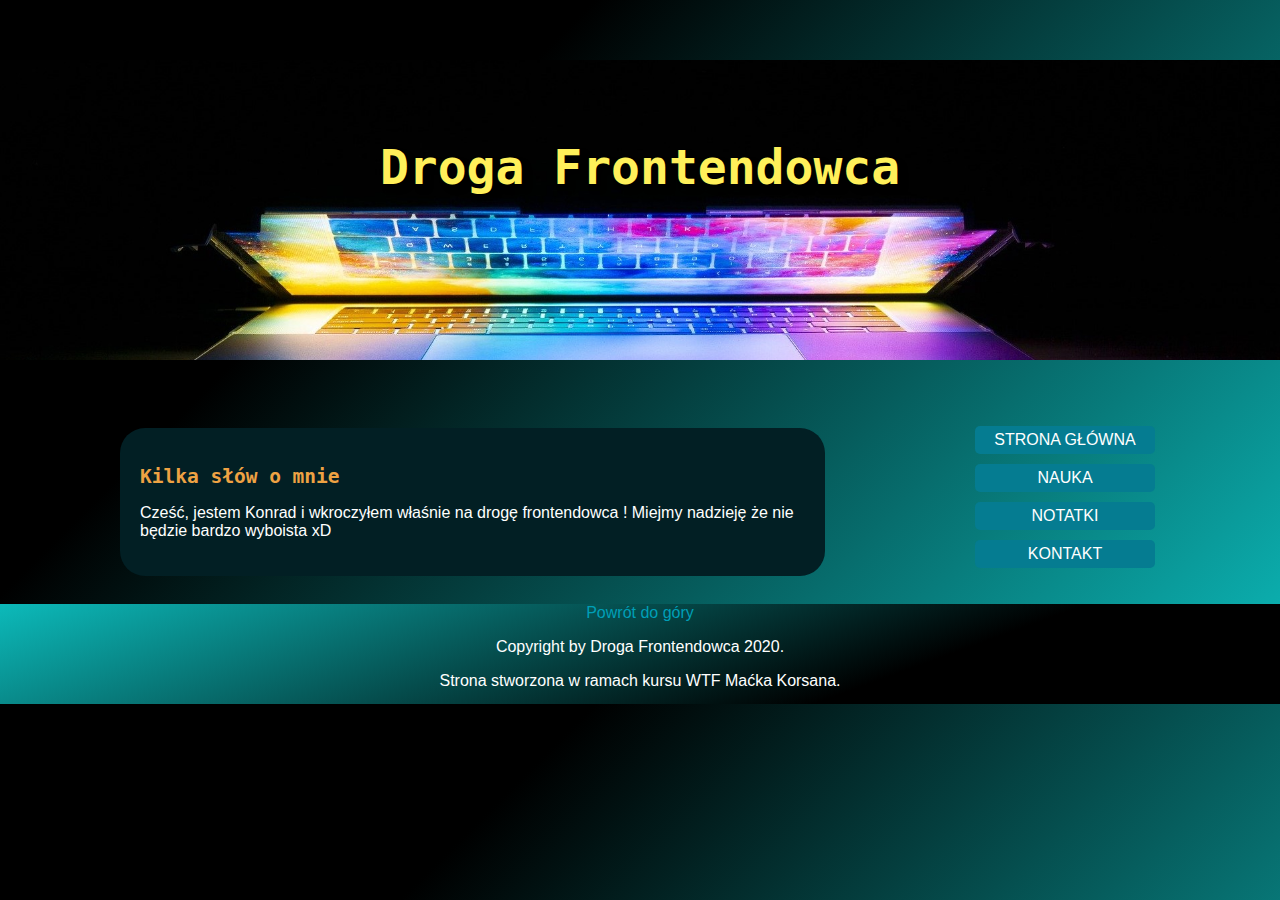
<file: index.html>
<!DOCTYPE html>
<html lang="pl">
  <head>
    <meta charset="UTF-8" />
    <meta name="viewport" content="width=device-width, initial-scale=1.0" />
    <title>Konrad Lis</title>
    <link href="style.css" rel="stylesheet" type="text/css" />
  </head>

  <body>
    <aside id="top">
      <nav class="navigation navigation--js">
        <a href="index.html">Strona główna</a>
        <a href="nauka.html">Nauka</a>
        <a href="notatki.html">Notatki</a>
        <a href="kontakt.html">Kontakt</a>
      </nav>
      <button class='hamburger hamburger--js'>MENU</button>
    </aside>
    <header class="header">
        <div class='header__image--shadow'></div>
          <img
            class="header__image"
            src="image/header-main.jpg"
            alt="Tęczowa klawiatura"
          />
          <h1 class="header__title">Droga Frontendowca</h1>
        </div>
        
    </header>  
    <main>
      <section>
        <h2 class="section__title">Kilka słów o mnie</h2>
        <p class="section__text">
          Cześć, jestem Konrad i wkroczyłem właśnie na drogę frontendowca !
          Miejmy nadzieję że nie będzie bardzo wyboista xD
        </p>
      </section>
    </main>
    <footer class="footer">
      <a href="#top">Powrót do góry</a>
      <p>Copyright by Droga Frontendowca 2020.</p>
      <p class="footer__text--js"></p>
    </footer>
    <script src="main.js"></script>
  </body>
</html>
</file>
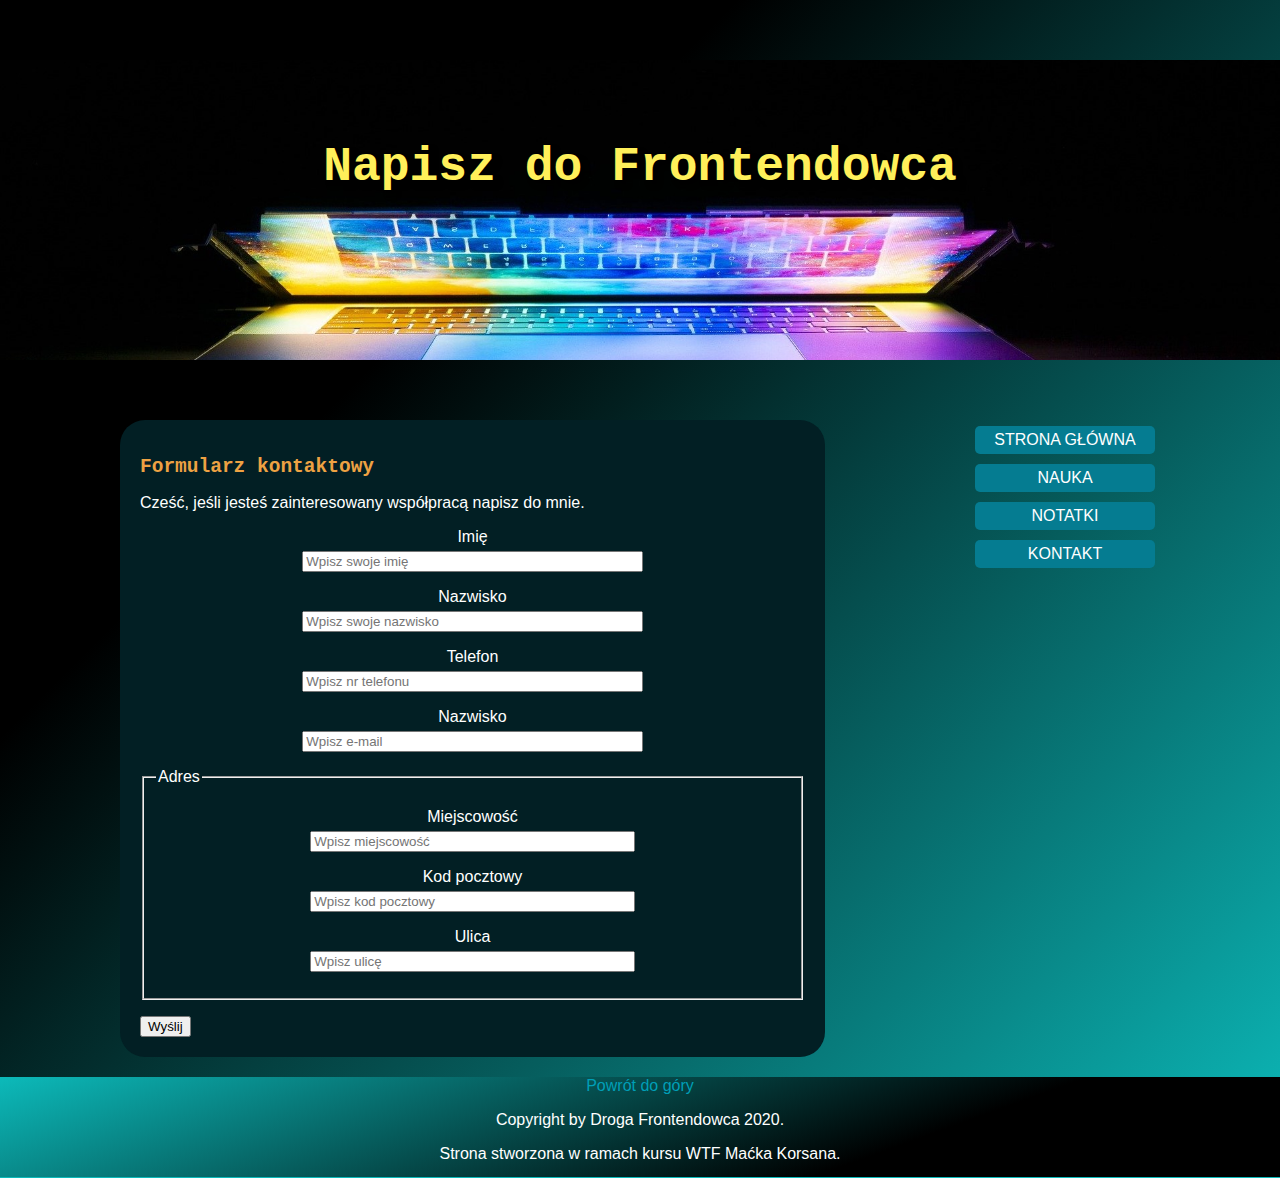
<file: kontakt.html>
<!DOCTYPE html>
<html lang="pl">
  <head>
    <meta charset="UTF-8" />
    <meta name="viewport" content="width=device-width, initial-scale=1.0" />
    <title>Konrad Lis</title>
    <link href="style.css" rel="stylesheet" type="text/css" />
  </head>

  <body>
    <aside id="top">
      <nav class="navigation navigation--js">
        <a href="index.html">Strona główna</a>
        <a href="nauka.html">Nauka</a>
        <a href="notatki.html">Notatki</a>
        <a href="kontakt.html">Kontakt</a>
      </nav>
      <button class='hamburger hamburger--js'>MENU</button>
    </aside>
    <header class="header">
        <div class='header__image--shadow'></div>
          <img
            class="header__image"
            src="image/header-main.jpg"
            alt="Tęczowa klawiatura"
          />
          <h1 class="header__title">Napisz do Frontendowca</h1>
        </div>
        
    </header>  
    <main>
      <section>
        <h2 class="section__title">Formularz kontaktowy</h2>
        <p class="section__text">
          Cześć, jeśli jesteś zainteresowany współpracą napisz do mnie.
        </p>
        <form method='post' action='http://dev.cotenfrontend.pl' class='form'>
            <p class='form__item'>
                <label for='firstName'>Imię
                <input
                    required
                    class='form__input'
                    type='text'
                    placeholder='Wpisz swoje imię'
                    id='firstName'
                    name='firstName'
                />
                </label>
            </p>
            <p>
                <label for='lastName'>Nazwisko
                <input
                    required
                    class='form__input'
                    type='text'
                    placeholder='Wpisz swoje nazwisko'
                    id='lastName'
                    name='lastName'
                />
                </label>
            </p>
            <p>
                <label for='phone'>Telefon
                <input
                    required
                    class='form__input'
                    type='tel'
                    placeholder='Wpisz nr telefonu'
                    id='phone'
                    name='phone'
                />
                </label>
            </p>
            <p>
                <label for='email'>Nazwisko
                <input
                    required
                    class='form__input'
                    type='email'
                    placeholder='Wpisz e-mail'
                    id='email'
                    name='email'
                />
                </label>
            </p>
            <fieldset>
                <legend>Adres</legend>
                <p>
                    <label for='city'>Miejscowość
                    <input
                        class='form__input'
                        type='text'
                        placeholder='Wpisz miejscowość'
                        id='city'
                        name='city'
                    />
                    </label>
                </p>
                <p>
                    <label for='cityCode'>Kod pocztowy
                    <input
                        class='form__input'
                        type='number'
                        placeholder='Wpisz kod pocztowy'
                        id='cityCode'
                        name='cityCode'
                    />
                    </label>
                </p>
                <p>
                    <label for='streetName'>Ulica
                    <input
                        class='form__input'
                        type='text'
                        placeholder='Wpisz ulicę'
                        id='streetName'
                        name='streetName'
                    /></label>
                </p>
            </fieldset>
            </p>
            <input type='submit'value='Wyślij'/>
        </form>
      </section>
    </main>
    <footer class="footer">
      <a href="#top">Powrót do góry</a>
      <p>Copyright by Droga Frontendowca 2020.</p>
      <p class="footer__text--js"></p>
    </footer>
    <script src="main.js"></script>
  </body>
</html>
</file>
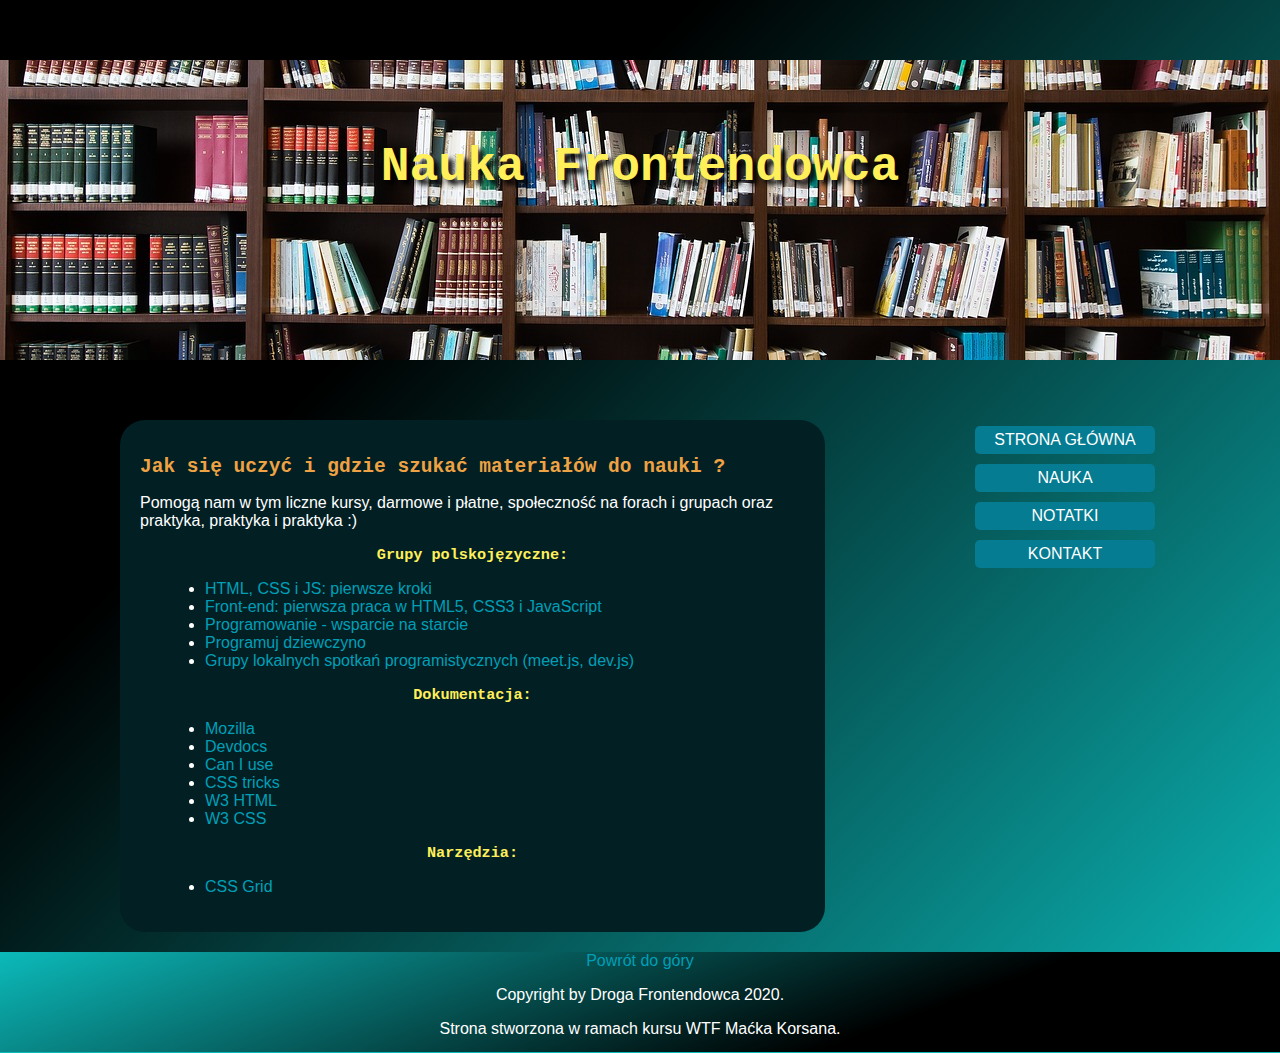
<file: nauka.html>
<!DOCTYPE html>
<html lang="pl">

<head>
    <meta charset="UTF-8">
    <meta name="viewport" content="width=device-width, initial-scale=1.0">
    <title>Konrad Lis</title>
    <link href="style.css" rel="stylesheet" type="text/css">
</head>

<body>
    <aside id="top">
      <nav class="navigation navigation--js">
        <a href="index.html">Strona główna</a>
        <a href="nauka.html">Nauka</a>
        <a href="notatki.html">Notatki</a>
        <a href="kontakt.html">Kontakt</a>
      </nav>
      <button class='hamburger hamburger--js'>MENU</button>
    </aside>
    <header class='header'>
            <div class='header__image--shadow'>
                <img class='header__image header__image--bottom' src='image/header-nauka.jpg' alt='Półka z książkami'>
            </div>
            <h1 class='header__title'>Nauka Frontendowca</h1>
    </header>
    <main>
        <section>
            <h2 class='section__title'>Jak się uczyć i gdzie szukać materiałów do nauki ?</h2>
            <p>Pomogą nam w tym liczne kursy, darmowe i płatne, społeczność na forach i grupach oraz praktyka, praktyka i praktyka :) </p>
            <article>
                <h3 class='article__title'>Grupy polskojęzyczne:</h3>
                <ul>
                    <li><a href='https://www.facebook.com/groups/742940452405327'>HTML, CSS i JS: pierwsze kroki</a></li>
                    <li><a href='https://www.facebook.com/groups/1485218891734165/'>Front-end: pierwsza praca w HTML5, CSS3 i JavaScript</a></li>
                    <li><a href='https://www.facebook.com/groups/157790704649699/'>Programowanie - wsparcie na starcie</a></li>
                    <li><a href='https://www.facebook.com/groups/programujdziewczyno/'>Programuj dziewczyno</a></li>
                    <li><a href='https://crossweb.pl/'>Grupy lokalnych spotkań programistycznych (meet.js, dev.js)</a></li>
                </ul>
            </article>
            <article>
                <h3 class='article__title'>Dokumentacja:</h3>
                    <ul>
                    <li><a href='https://developer.mozilla.org'>Mozilla</a></li>
                    <li><a href='https://devdocs.io'>Devdocs</a></li>
                    <li><a href='https://caniuse.com'>Can I use</a></li>
                    <li><a href='https://css-tricks.com/almanac'>CSS tricks</a></li>
                    <li><a href='https://www.w3.org/TR/html52'>W3 HTML</a></li>
                    <li><a href='https://www.w3.org/TR/CSS'>W3 CSS</a></li>
                    </ul>
            </article>
            <article>
                <h3 class='article__title'>Narzędzia:</h3>
                    <ul>
                        <li><a href='https://webkit.org/blog/7434/css-grid-layout-a-new-layout-module-for-the-web/'>CSS Grid</a></li>
                    </ul>
            </article>
        </section>
    </main>
    <footer>
        <a href='#top'>Powrót do góry</a>
        <p>Copyright by Droga Frontendowca 2020.</p>
        <p class="footer__text--js"></p>
    </footer>
    <script src="main.js"></script>
</body>

</html>
</file>
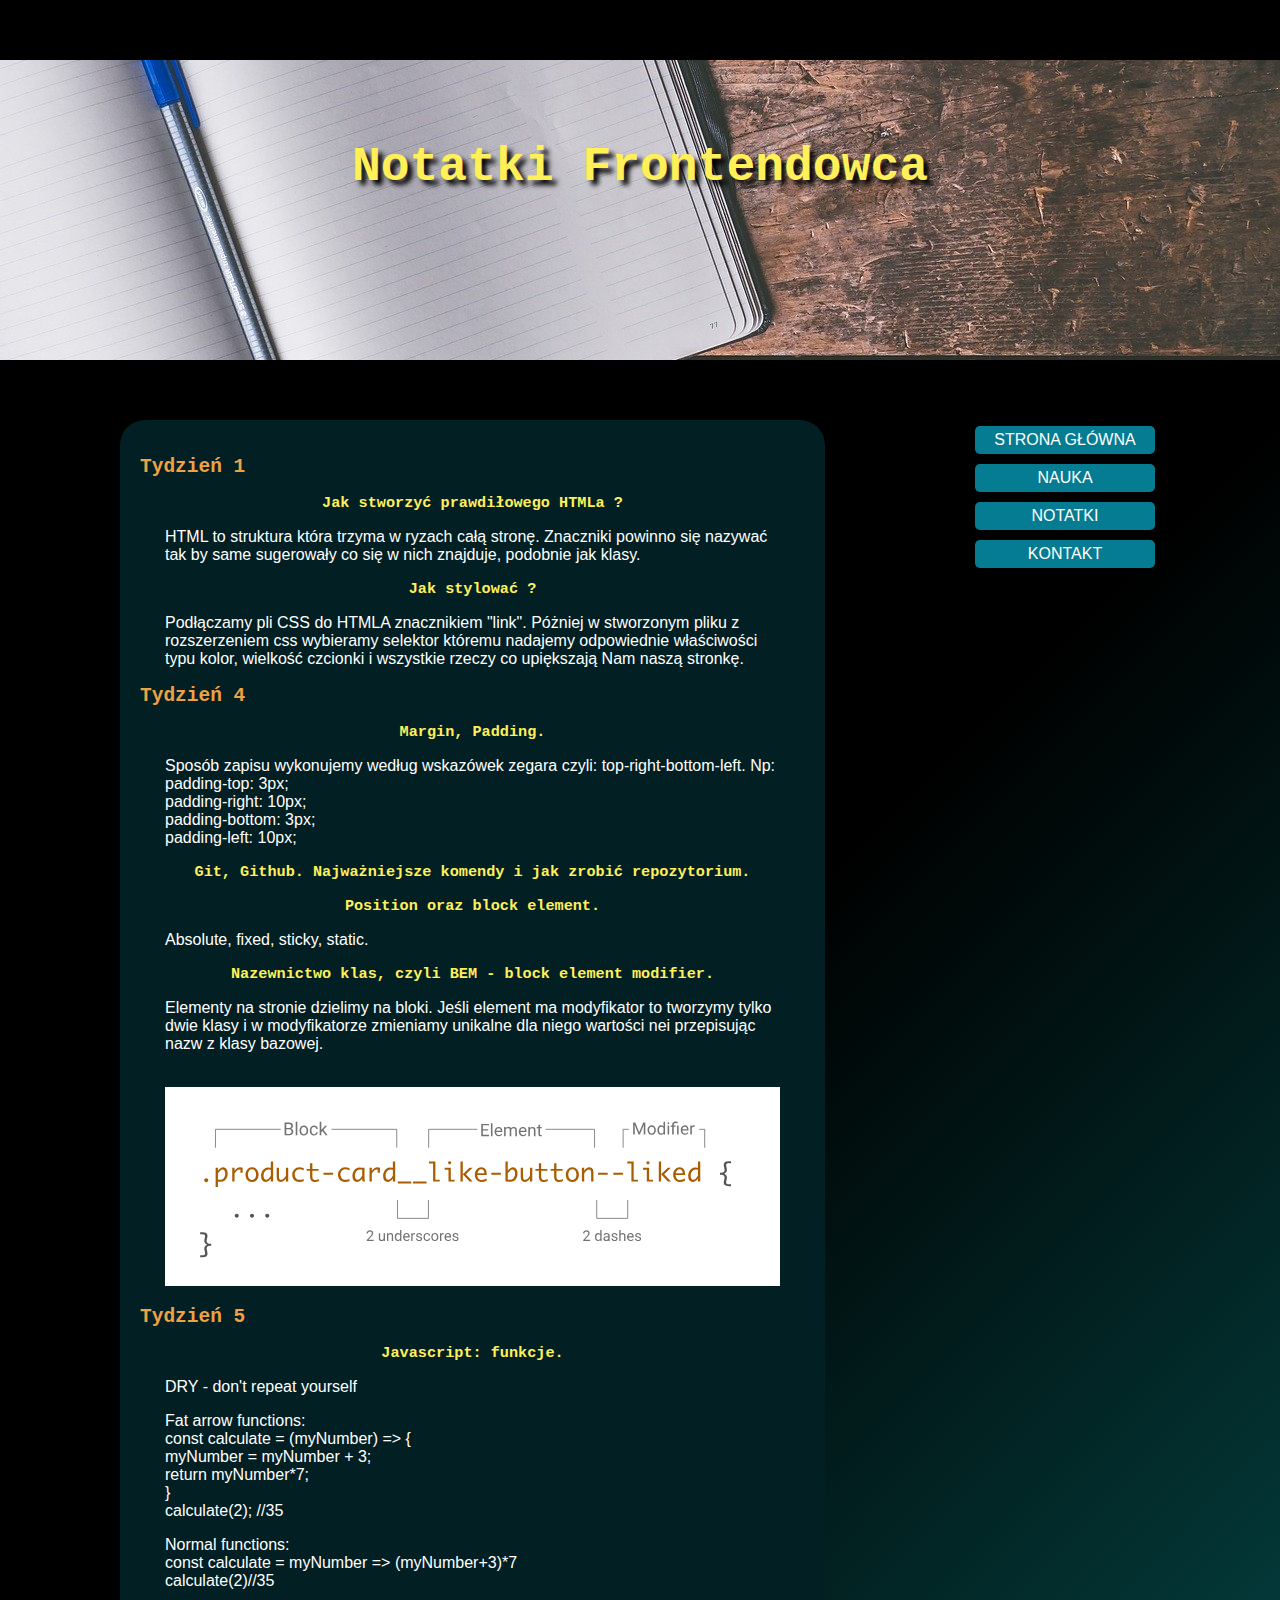
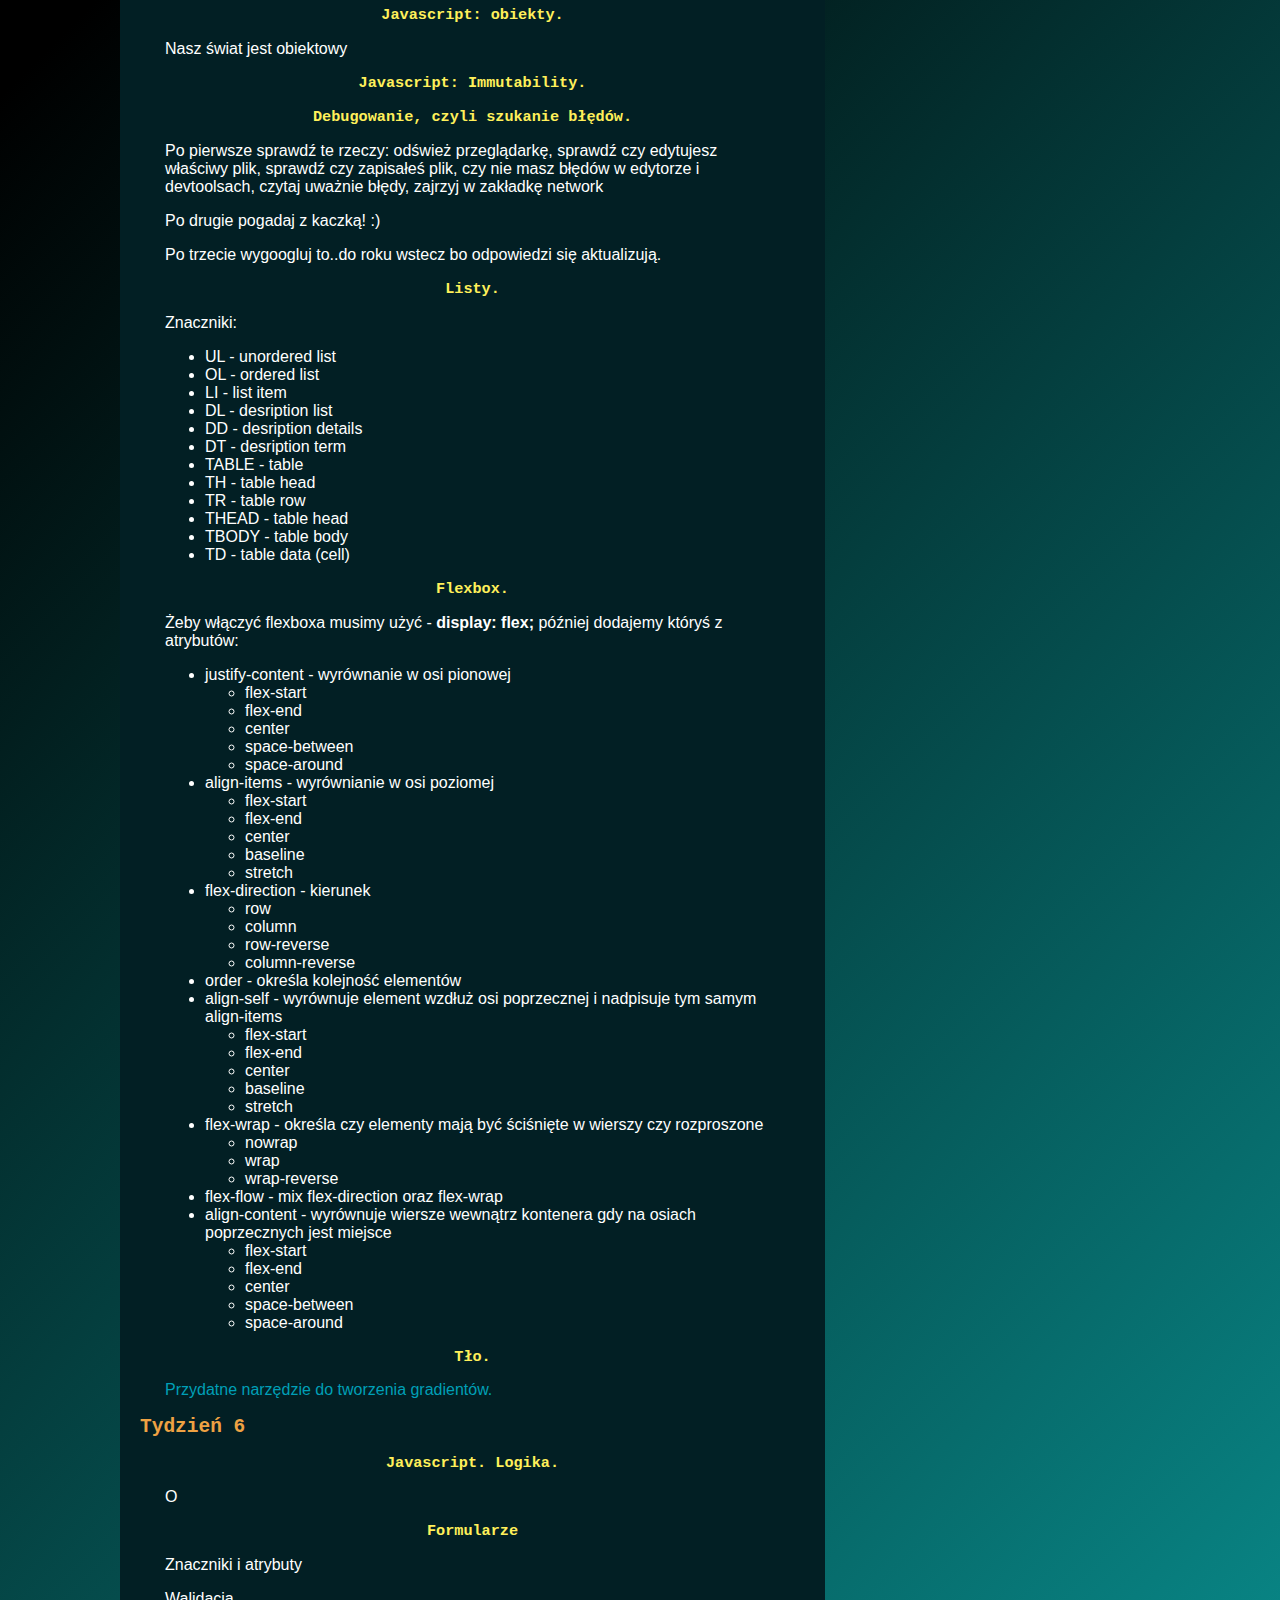
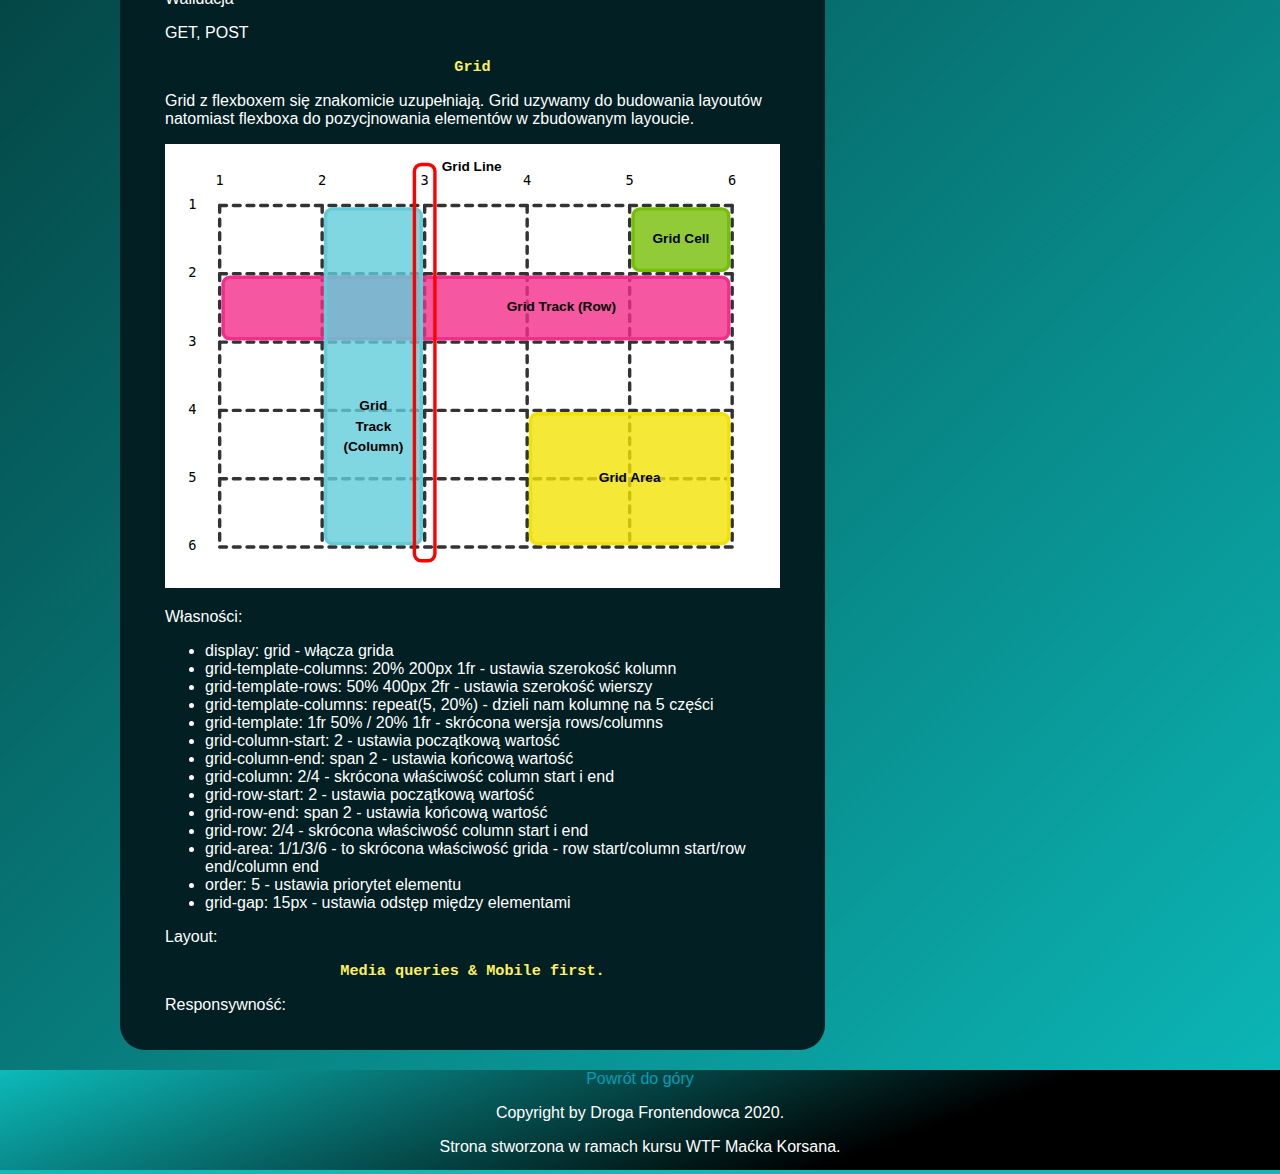
<file: notatki.html>
<!DOCTYPE html>
<html lang="pl">

<head>
    <meta charset="UTF-8">
    <meta name="viewport" content="width=device-width, initial-scale=1.0">
    <title>Konrad Lis</title>
    <link href="style.css" rel="stylesheet" type="text/css">
</head>

<body>
    <aside id="top">
      <nav class="navigation navigation--js">
        <a href="index.html">Strona główna</a>
        <a href="nauka.html">Nauka</a>
        <a href="notatki.html">Notatki</a>
        <a href="kontakt.html">Kontakt</a>
      </nav>
      <button class='hamburger hamburger--js'>MENU</button>
    </aside>
    <header class='header'>
                <img class='header__image header__image--bottom' src='image/header-notes.jpg' alt='Notatki'>
            
            <h1 class='header__title'>Notatki Frontendowca</h1>
    </header>
    <main>
        <section>
            <h2 class='section__title'>Tydzień 1</h2>
            <article>
                <h3 class='article__title'>Jak stworzyć prawdiłowego HTMLa ?</h3>
                <p>HTML to struktura która trzyma w ryzach całą stronę. Znaczniki powinno się nazywać tak by same
                    sugerowały co się w nich znajduje, podobnie jak klasy.</p>
            </article>
            <article>
                <h3 class='article__title'>Jak stylować ?</h3>
                <p>Podłączamy pli CSS do HTMLA znacznikiem "link". Póżniej w stworzonym pliku z rozszerzeniem css
                    wybieramy selektor któremu nadajemy odpowiednie właściwości typu kolor, wielkość czcionki i
                    wszystkie rzeczy co upiększają Nam naszą stronkę.</p>
            </article>
            <h2 class='section__title'>Tydzień 4</h2>
            <article>
                <h3 class='article__title'>Margin, Padding.</h3>
                <p>Sposób zapisu wykonujemy według wskazówek zegara czyli: top-right-bottom-left. Np: <br>
                    padding-top: 3px;<br>
                    padding-right: 10px;<br>
                    padding-bottom: 3px;<br>
                    padding-left: 10px;<br>
                </p>
            </article>
            <article>
                <h3 class='article__title'>Git, Github. Najważniejsze komendy i jak zrobić repozytorium.</h3>
                <p></p>
            </article>
            <article>
                <h3 class='article__title'>Position oraz block element.</h3>
                <p>Absolute, fixed, sticky, static.</p>
            </article>
            <article>
                <h3 class='article__title'>Nazewnictwo klas, czyli BEM - block element modifier.</h3>
                <p>Elementy na stronie dzielimy na bloki. Jeśli element ma modyfikator to tworzymy tylko dwie klasy i w modyfikatorze zmieniamy unikalne dla 
                    niego wartości nei przepisując nazw z klasy bazowej.
                </p>
                <img class='hand_bem'>
                <img class='html_bem' src='image/05-bem-naming-structure.svg'>
            </article>
            <h2 class='section__title'>Tydzień 5</h2>
            <article>
                <h3 class='article__title'>Javascript: funkcje.</h3>
                <p>DRY - don't repeat yourself</p>
                <p>Fat arrow functions:<br>
                const calculate = (myNumber) => { <br>
                myNumber = myNumber + 3; <br>
                return myNumber*7;<br>
                }<br>
                calculate(2); //35</p>
                <p>Normal functions: <br>
                const calculate = myNumber => (myNumber+3)*7 <br>
                calculate(2)//35</p>
            </article>
            <article>
                <h3 class='article__title'>Javascript: obiekty.</h3>
                <p>Nasz świat jest obiektowy</p>
            </article>
            <article>
                <h3 class='article__title'>Javascript: Immutability.</h3>
                <p></p>
            </article>
            <article>
                <h3 class='article__title'>Debugowanie, czyli szukanie błędów.</h3>
                <p>Po pierwsze sprawdź te rzeczy:
                    odśwież przeglądarkę, sprawdź czy edytujesz właściwy plik, sprawdź czy zapisałeś plik, czy nie masz błędów w edytorze i devtoolsach, czytaj uważnie błędy,
                    zajrzyj w zakładkę network
                </p>
                <p>Po drugie pogadaj z kaczką! :)</p>
                <p>Po trzecie wygoogluj to..do roku wstecz bo odpowiedzi się aktualizują. </p>
            </article>
            <article>
                <h3 class='article__title'>Listy.</h3>
                <p>Znaczniki:</p>
                <ul class='list'>
                    <li class='list__item'>UL - unordered list</li>
                    <li>OL - ordered list</li>
                    <li>LI - list item</li>
                    <li>DL - desription list</li>
                    <li>DD - desription details</li>
                    <li>DT - desription term</li>
                    <li>TABLE - table</li>
                    <li>TH - table head</li>
                    <li>TR - table row</li>
                    <li>THEAD - table head</li>
                    <li>TBODY - table body</li>
                    <li>TD - table data (cell)</li>
                </ul>
            </article>
            <article>
                <h3 class='article__title'>Flexbox.</h3>
                <p>Żeby włączyć flexboxa musimy użyć - <b>display: flex;</b> później dodajemy któryś z atrybutów:</p>
                <ul>
                    <li>justify-content - wyrównanie w osi pionowej</li>
                        <ul>
                            <li>flex-start</li>
                            <li>flex-end</li>
                            <li>center</li>
                            <li>space-between</li>
                            <li>space-around</li>
                        </ul>
                    <li>align-items - wyrównianie w osi poziomej</li>
                        <ul>
                            <li>flex-start</li>
                            <li>flex-end</li>
                            <li>center</li>
                            <li>baseline</li>
                            <li>stretch</li>
                        </ul>
                    <li>flex-direction - kierunek</li>
                        <ul>
                            <li>row</li>
                            <li>column</li>
                            <li>row-reverse</li>
                            <li>column-reverse</li>
                        </ul>
                    <li>order - określa kolejność elementów</li>
                    <li>align-self - wyrównuje element wzdłuż osi poprzecznej i nadpisuje tym samym align-items</li>
                        <ul>
                            <li>flex-start</li>
                            <li>flex-end</li>
                            <li>center</li>
                            <li>baseline</li>
                            <li>stretch</li>
                        </ul>
                    <li>flex-wrap - określa czy elementy mają być ściśnięte w wierszy czy rozproszone</li>
                        <ul>
                            <li>nowrap</li>
                            <li>wrap</li>
                            <li>wrap-reverse</li>
                        </ul>
                    <li>flex-flow - mix flex-direction oraz flex-wrap</li>
                    <li>align-content - wyrównuje wiersze wewnątrz kontenera gdy na osiach poprzecznych jest miejsce</li>
                        <ul>
                            <li>flex-start</li>
                            <li>flex-end</li>
                            <li>center</li>
                            <li>space-between</li>
                            <li>space-around</li>
                        </ul>
                </ul>
            </article>
            <article>
                <h3 class='article__title'>Tło.</h3>
                <a href='https://cssgradient.io/'>Przydatne narzędzie do tworzenia gradientów.</a>
            </article>
            <h2 class='section__title'>Tydzień 6</h2>
            <article>
                <h3 class='article__title'>Javascript. Logika.</h3>
                <p>O</p>
            </article>
            <article>
                <h3 class='article__title'>Formularze</h3>
                <p>Znaczniki i atrybuty</p>
                <p>Walidacja</p>
                <p>GET, POST</p>
            </article>
            <article>
                <h3 class='article__title'>Grid</h3>
                <p>Grid z flexboxem się znakomicie uzupełniają. Grid uzywamy do budowania layoutów natomiast flexboxa do pozycjnowania elementów w zbudowanym layoucie.</p>
                <img src='image/grid-concepts.svg'>
                <p>Własności:</p>
                <ul>
                    <li>display: grid - włącza grida</li>
                    <li>grid-template-columns: 20% 200px 1fr - ustawia szerokość kolumn</li>
                    <li>grid-template-rows: 50% 400px 2fr - ustawia szerokość wierszy</li>
                    <li>grid-template-columns: repeat(5, 20%) - dzieli nam kolumnę na 5 części</li>
                    <li>grid-template: 1fr 50% / 20% 1fr - skrócona wersja rows/columns</li>
                    <li>grid-column-start: 2 - ustawia początkową wartość</li>
                    <li>grid-column-end: span 2 - ustawia końcową wartość</li>
                    <li>grid-column: 2/4 - skrócona właściwość column start i end</li>
                    <li>grid-row-start: 2 - ustawia początkową wartość</li>
                    <li>grid-row-end: span 2 - ustawia końcową wartość</li>
                    <li>grid-row: 2/4 - skrócona właściwość column start i end</li>
                    <li>grid-area: 1/1/3/6 - to skrócona właściwość grida - row start/column start/row end/column end</li>
                    <li>order: 5 - ustawia priorytet elementu</li>
                    <li>grid-gap: 15px - ustawia odstęp między elementami</li>
                    
                </ul>
                <p>Layout:</p>
            </article>
            <article>
                <h3 class='article__title'>Media queries & Mobile first.</h3>
                <p>Responsywność:</p>
            </article>
        </section>
    </main>
    
    <footer>
        <a href='#top'>Powrót do góry</a>
        <p>Copyright by Droga Frontendowca 2020.</p>
        <p class="footer__text--js"></p>
    </footer>
    <script src="main.js"></script>
</body>

</html>
</file>
<file: style.css>
body {
  text-align: center;
  color: white;
  font-family: 'Gill Sans', 'Gill Sans MT', Calibri, 'Trebuchet MS', sans-serif;
  background-color: #0cbaba;
  background-image: linear-gradient(315deg, #0cbaba 0%, #000000 70%);
  margin: 0;
}
main {
  grid-area: main;;
  max-width: 1200px;
}
aside {
  grid-area: aside;
  margin: 0 auto;
  min-height: 60px;
  position: fixed;
  top:0;
  width: 100%;
}
.navigation {
  padding: 16px 0;
  flex-direction: column;
  display: none;
}
.navigation--open {
  display:flex;
}
.navigation a {
  
  padding: 5px 15px;
  border-radius: 5px;
  margin: 0 10px;
  text-align: left;
  text-decoration: none;
  color: white;
  text-transform: uppercase;
}
a {
  text-decoration: none;
  color: #009fb7;
}
.header {
  grid-area: header;
  margin: 60px 0 50px 0;
}


.header__title {
  position: absolute;
  color: #fff05a;
  top: 15%;
  left: 50%;
  transform: translate(-50%, -50%);
  text-shadow: 5px 5px 5px black;
  font-size: 3rem;
}
.header__image {
  object-fit: cover;
  width: 100%;
  max-height: 300px;
  z-index: -2;
  top: 100px;
}
img  {
   max-width: 100%;
}
.section__title {
  color: #eea243;
}
.article__title {
  color: #fff05a;
}
section {
  margin: 10px 20px;
  background-color: rgb(2, 31, 36);
  border-radius: 25px;
  padding: 20px;
  text-align: left;
}
article {
  display: block;
  padding: 0 25px;
}
article p {
  color: white;
  
}
article h3 {
  text-align: center;
}
h1, h2, h3 {
  font-family: monospace;
}
footer {
  grid-area: footer;
  background-color: black;
  background-image: linear-gradient(520deg, #0cbaba 0%, #000000 70%);
}
.hamburger {
    position: absolute;
    top: 20px;
    right: 10px;
    background-color:rgb(5, 124, 145);
    color: white;
    outline-style: none;
}
form {
  align-self: center;
}
.form__input {
  width:50%;
  margin-top: 5px;
}
label {
  display: flex;
  flex-direction: column;
  justify-content: center;
  align-items: center;
}

@media screen and (min-width: 1024px) {
body {
   display: grid;
  gap: 10px 20px;
  grid-template-rows: [header] 400px [main] auto [footer] 100px;
  grid-template-columns: 3fr [aside] 1fr;
  grid-template-areas: "header header "
                        "main aside"
                        "footer footer";

}
.navigation {
  flex-direction: column;
  display: flex;
}
.navigation a {
  margin-bottom: 10px;
  padding: 5px 0;
  text-align: center;
  background-color:rgb(5, 124, 145);
}
aside {
 margin: 0 100px 0 0;
 position: relative;
 max-width: 200px;
}
main {
 margin: auto 100px
}
.hamburger {
  display: none;
}}
</file>
